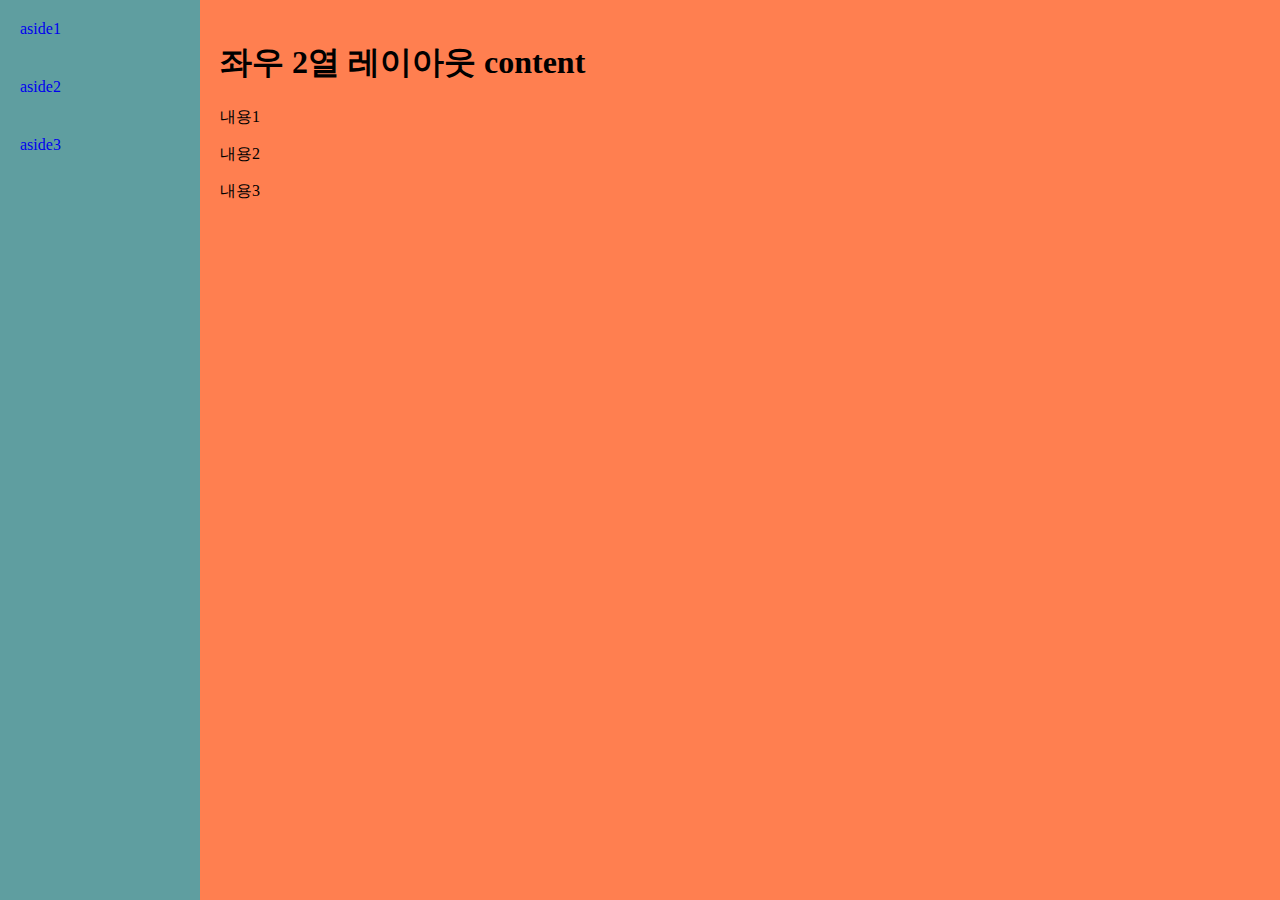
<file: index.html>
<!DOCTYPE html>
<html lang="en">

<head>
    <meta charset="UTF-8">
    <meta http-equiv="X-UA-Compatible" content="IE=edge">
    <meta name="viewport" content="width=device-width, initial-scale=1.0">
    <title>0120이창연</title>
    <link rel="stylesheet" href="./css/style_2.css">
</head>

<body>
    <aside>
        <a href="#">aside1</a>
        <a href="#">aside2</a>
        <a href="#">aside3</a>
    </aside>
    <section>
        <h1>좌우 2열 레이아웃 content</h1>
        <p>내용1</p>
        <p>내용2</p>
        <p>내용3</p>
    </section>
</body>

</html>
</file>
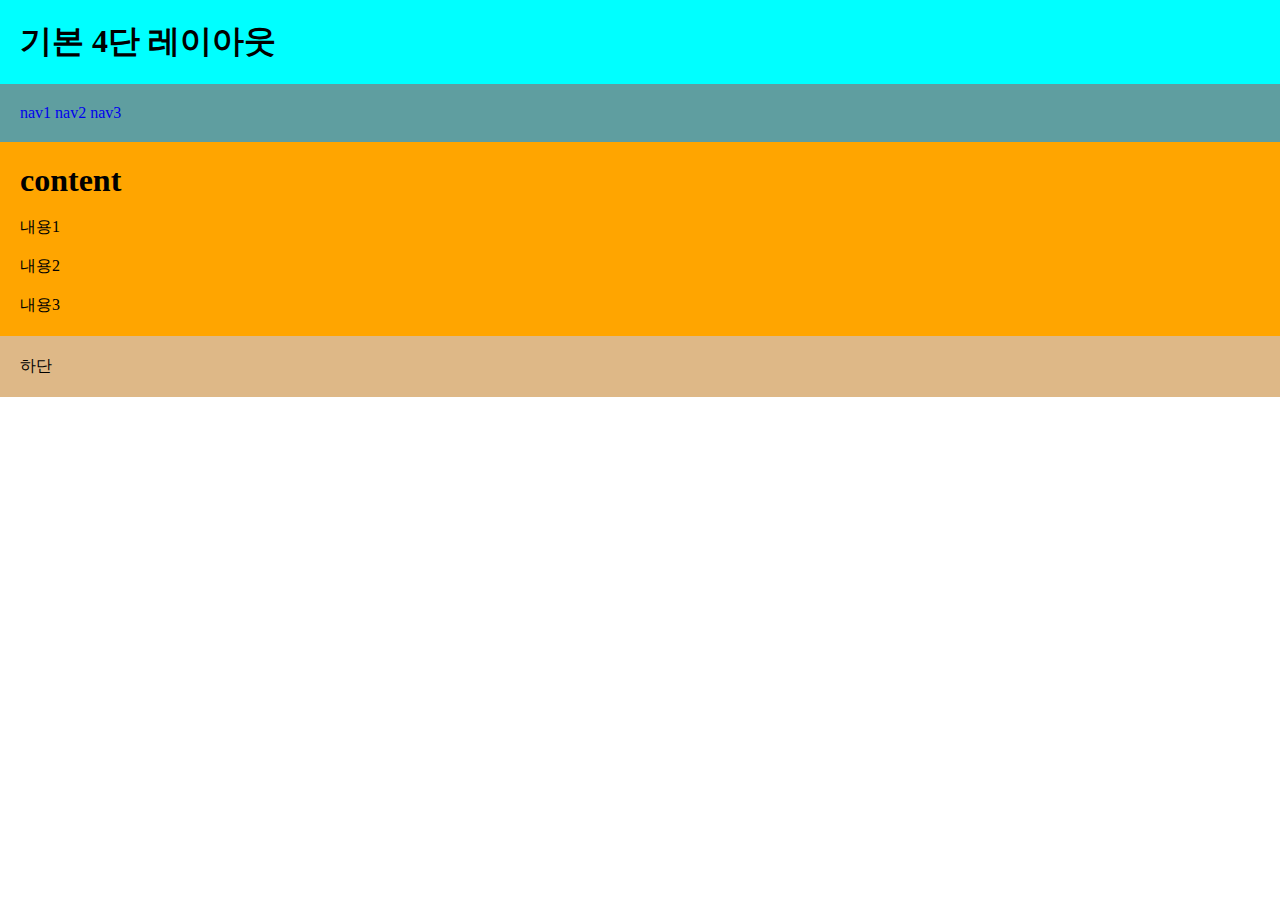
<file: exLayout_1.html>
<!DOCTYPE html>
<html lang="en">

<head>
    <meta charset="UTF-8">
    <meta http-equiv="X-UA-Compatible" content="IE=edge">
    <meta name="viewport" content="width=device-width, initial-scale=1.0">
    <title>0120이창연</title>
    <style>
        * {
            margin: 0;
            padding: 0;
            box-sizing: border-box;
        }
        
        a {
            text-decoration: none;
        }
        
        header {
            padding: 20px;
            background-color: aqua;
        }
        
        nav {
            padding: 20px;
            background-color: cadetblue;
        }
        
        section {
            padding: 20px;
            background-color: orange;
        }
        
        footer {
            padding: 20px;
            background-color: burlywood;
        }
    </style>
</head>

<body>
    <HEADer>
        <h1>기본 4단 레이아웃</h1>
    </HEADer>
    <nav>
        <a href="#">nav1</a>
        <a href="#">nav2</a>
        <a href="#">nav3</a>
    </nav>
    <section>
        <h1>content</h1><br>
        <p>내용1</p><br>
        <p>내용2</p><br>
        <p>내용3</p>
    </section>
    <footer>
        하단
    </footer>
</body>

</html>
</file>
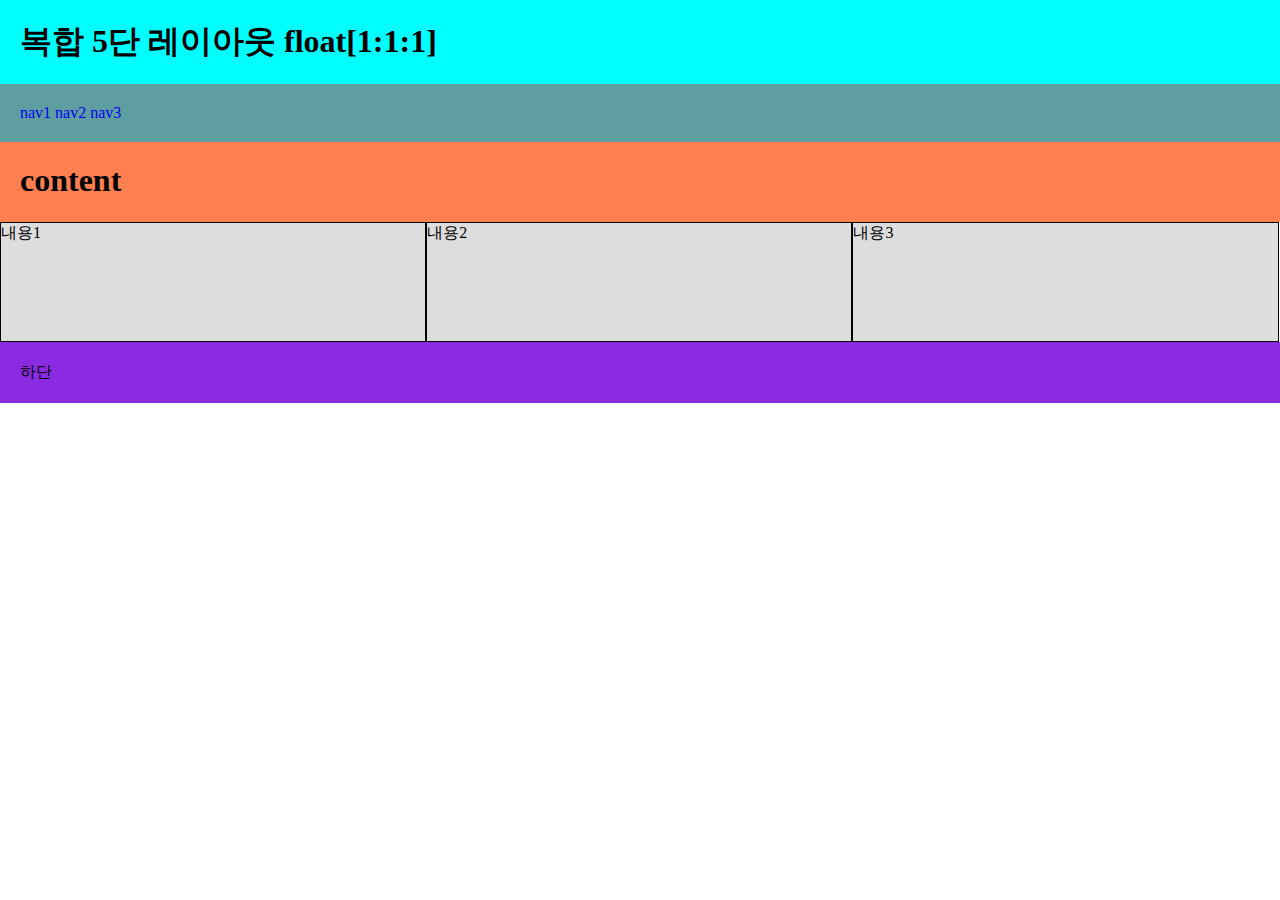
<file: exLayout_3.html>
<!DOCTYPE html>
<html lang="en">

<head>
    <meta charset="UTF-8">
    <meta http-equiv="X-UA-Compatible" content="IE=edge">
    <meta name="viewport" content="width=device-width, initial-scale=1.0">
    <title>Document</title>
    <link rel="stylesheet" href="./css/style_3.css">
</head>

<body>
    <header>
        <h1>복합 5단 레이아웃 float[1:1:1]</h1>
    </header>
    <nav>
        <a href="#">nav1</a>
        <a href="#">nav2</a>
        <a href="#">nav3</a>
    </nav>
    <section>
        <div class="a">
            <h1>content</h1>
        </div>
        <div class="b">
            <p>내용1</p>
            <p>내용2</p>
            <p>내용3</p>
        </div>
    </section>
    <footer>
        <p>하단</p>
    </footer>
</body>

</html>
</file>
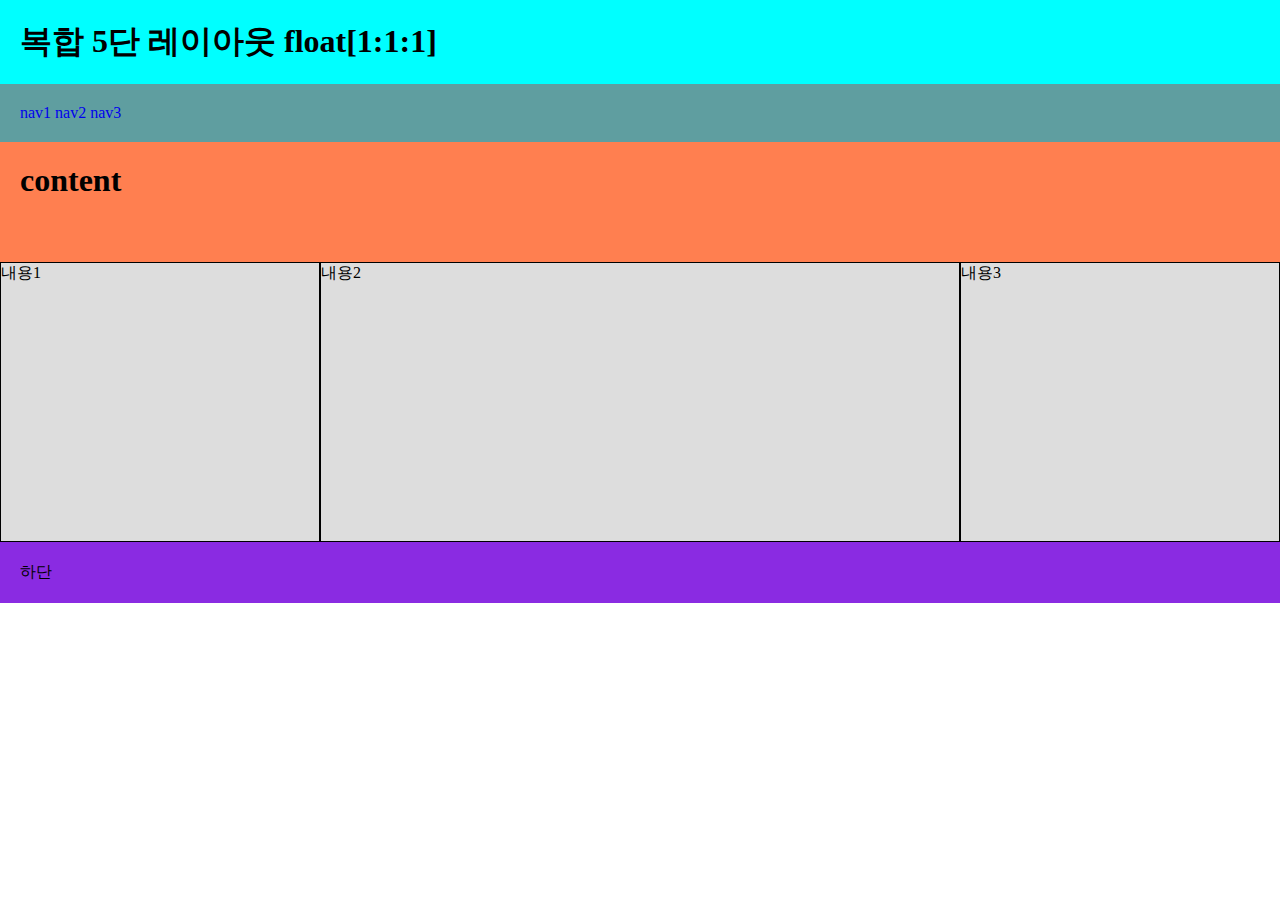
<file: exLayout_3_2.html>
<!DOCTYPE html>
<html lang="en">

<head>
    <meta charset="UTF-8">
    <meta http-equiv="X-UA-Compatible" content="IE=edge">
    <meta name="viewport" content="width=device-width, initial-scale=1.0">
    <title>Document</title>
    <link rel="stylesheet" href="./css/style_3_2.css">
</head>

<body>
    <header>
        <h1>복합 5단 레이아웃 float[1:1:1]</h1>
    </header>
    <nav>
        <a href="#">nav1</a>
        <a href="#">nav2</a>
        <a href="#">nav3</a>
    </nav>
    <section>
        <div class="a">
            <h1>content</h1>
        </div>
        <div class="b">
            <p>내용1</p>
            <p>내용2</p>
            <p>내용3</p>
        </div>
    </section>
    <footer>
        <p>하단</p>
    </footer>
</body>

</html>
</file>
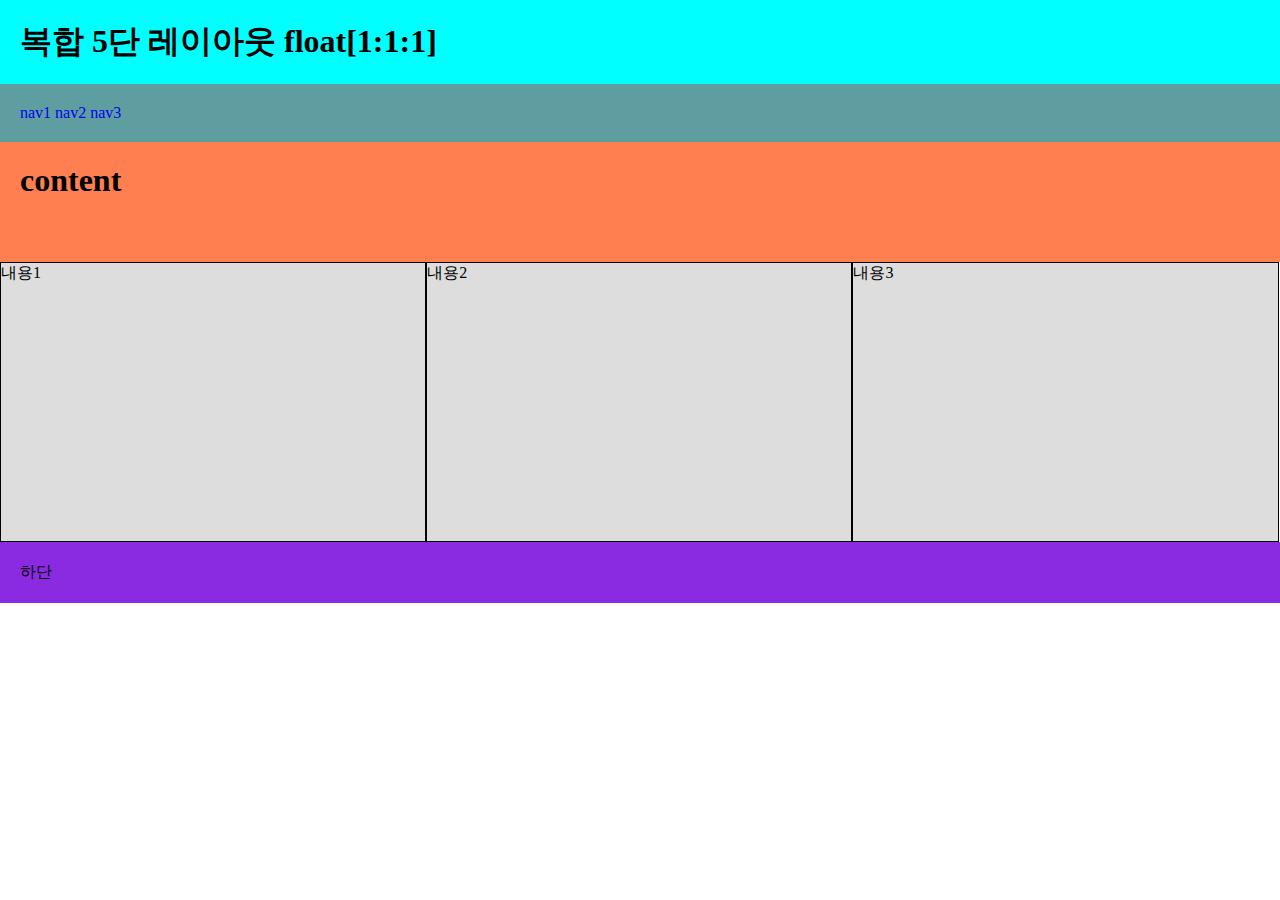
<file: exLayout_4.html>
<!DOCTYPE html>
<html lang="en">

<head>
    <meta charset="UTF-8">
    <meta http-equiv="X-UA-Compatible" content="IE=edge">
    <meta name="viewport" content="width=device-width, initial-scale=1.0">
    <title>Document</title>
    <link rel="stylesheet" href="./css/style_4.css">
</head>

<body>
    <header>
        <h1>복합 5단 레이아웃 float[1:1:1]</h1>
    </header>
    <nav>
        <a href="#">nav1</a>
        <a href="#">nav2</a>
        <a href="#">nav3</a>
    </nav>
    <section>
        <div class="a">
            <h1>content</h1>
        </div>
        <div class="b">
            <p>내용1</p>
            <p>내용2</p>
            <p>내용3</p>
        </div>
    </section>
    <footer>
        <p>하단</p>
    </footer>
</body>

</html>
</file>
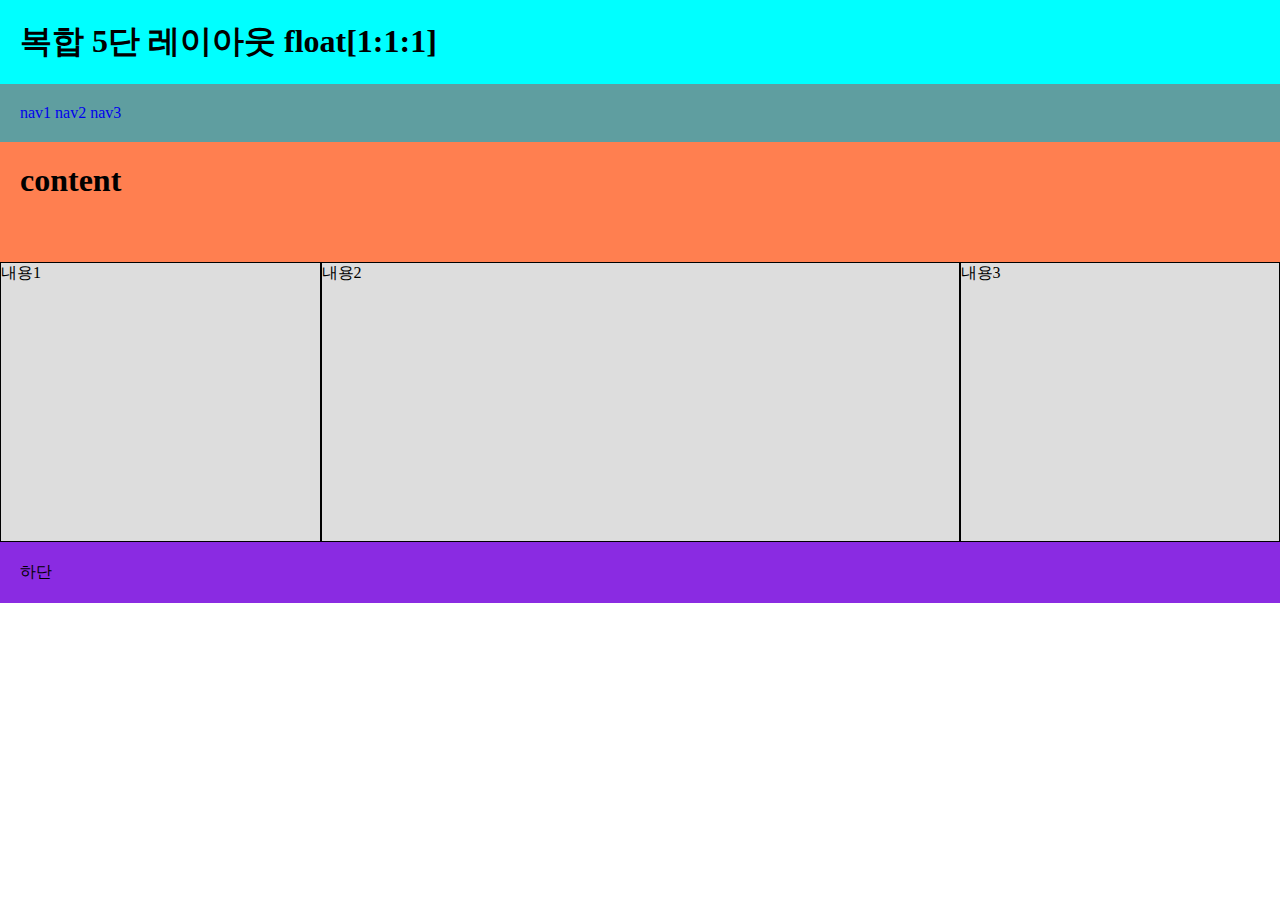
<file: exLayout_4_2.html>
<!DOCTYPE html>
<html lang="en">

<head>
    <meta charset="UTF-8">
    <meta http-equiv="X-UA-Compatible" content="IE=edge">
    <meta name="viewport" content="width=device-width, initial-scale=1.0">
    <title>Document</title>
    <link rel="stylesheet" href="./css/style_4_2.css">
</head>

<body>
    <header>
        <h1>복합 5단 레이아웃 float[1:1:1]</h1>
    </header>
    <nav>
        <a href="#">nav1</a>
        <a href="#">nav2</a>
        <a href="#">nav3</a>
    </nav>
    <section>
        <div class="a">
            <h1>content</h1>
        </div>
        <div class="b">
            <p>내용1</p>
            <p>내용2</p>
            <p>내용3</p>
        </div>
    </section>
    <footer>
        <p>하단</p>
    </footer>
</body>

</html>
</file>
<file: css/style_2.css>
* {
    box-sizing: border-box;
}

body {
    margin: 0;
}

aside {
    height: 100%;
    width: 200px;
    position: fixed;
    background-color: cadetblue;
}

aside a {
    display: block;
    padding: 20px;
    text-decoration: none;
}

section {
    height: 100%;
    width: 100%;
    position: fixed;
    margin-left: 200px;
    padding: 20px;
    background-color: coral;
}
</file>
<file: css/style_3.css>
* {
    margin: 0;
    padding: 0;
    box-sizing: border-box;
}

a {
    text-decoration: none;
}

header {
    width: 100%;
    padding: 20px;
    background-color: aqua;
}

nav {
    padding: 20px;
    background-color: cadetblue;
}

section {
    width: 100%;
    height: 200px;
}

.a {
    padding: 20px;
    width: 100%;
    height: 80px;
    background-color: coral;
}

.b {
    width: 100%;
    height: 120px;
    display: flex;
}

.b>p {
    background-color: #ddd;
    border: solid 1px black;
    width: 33.3%;
    height: 100%;
}

footer {
    padding: 20px;
    background-color: blueviolet;
}
</file>
<file: css/style_3_2.css>
* {
    margin: 0;
    padding: 0;
    box-sizing: border-box;
}

a {
    text-decoration: none;
}

header {
    width: 100%;
    padding: 20px;
    background-color: aqua;
}

nav {
    padding: 20px;
    background-color: cadetblue;
}

section {
    width: 100%;
    height: 400px;
}

.a {
    padding: 20px;
    width: 100%;
    height: 30%;
    background-color: coral;
}

.b {
    width: 100%;
    height: 70%;
    display: flex;
}

.b>p {
    background-color: #ddd;
    border: solid 1px black;
    width: 25%;
    height: 100%;
}

.b>p:nth-child(2) {
    width: 50%;
}

footer {
    padding: 20px;
    background-color: blueviolet;
}
</file>
<file: css/style_4.css>
* {
    margin: 0;
    padding: 0;
    box-sizing: border-box;
}

a {
    text-decoration: none;
}

header {
    width: 100%;
    padding: 20px;
    background-color: aqua;
}

nav {
    padding: 20px;
    background-color: cadetblue;
}

section {
    width: 100%;
    height: 400px;
}

.a {
    padding: 20px;
    width: 100%;
    height: 30%;
    background-color: coral;
}

.b {
    width: 100%;
    height: 70%;
    display: flex;
}

.b>p {
    background-color: #ddd;
    border: solid 1px black;
    width: 33.3%;
    height: 100%;
}

footer {
    padding: 20px;
    background-color: blueviolet;
}
</file>
<file: css/style_4_2.css>
* {
    margin: 0;
    padding: 0;
    box-sizing: border-box;
}

a {
    text-decoration: none;
}

header {
    width: 100%;
    padding: 20px;
    background-color: aqua;
}

nav {
    padding: 20px;
    background-color: cadetblue;
}

section {
    width: 100%;
    height: 400px;
}

.a {
    padding: 20px;
    width: 100%;
    height: 30%;
    background-color: coral;
}

.b {
    width: 100%;
    height: 70%;
    display: flex;
}

.b>p {
    background-color: #ddd;
    border: solid 1px black;
    flex: 1;
}

.b>p:nth-child(2) {
    flex: 2;
}

footer {
    padding: 20px;
    background-color: blueviolet;
}
</file>
